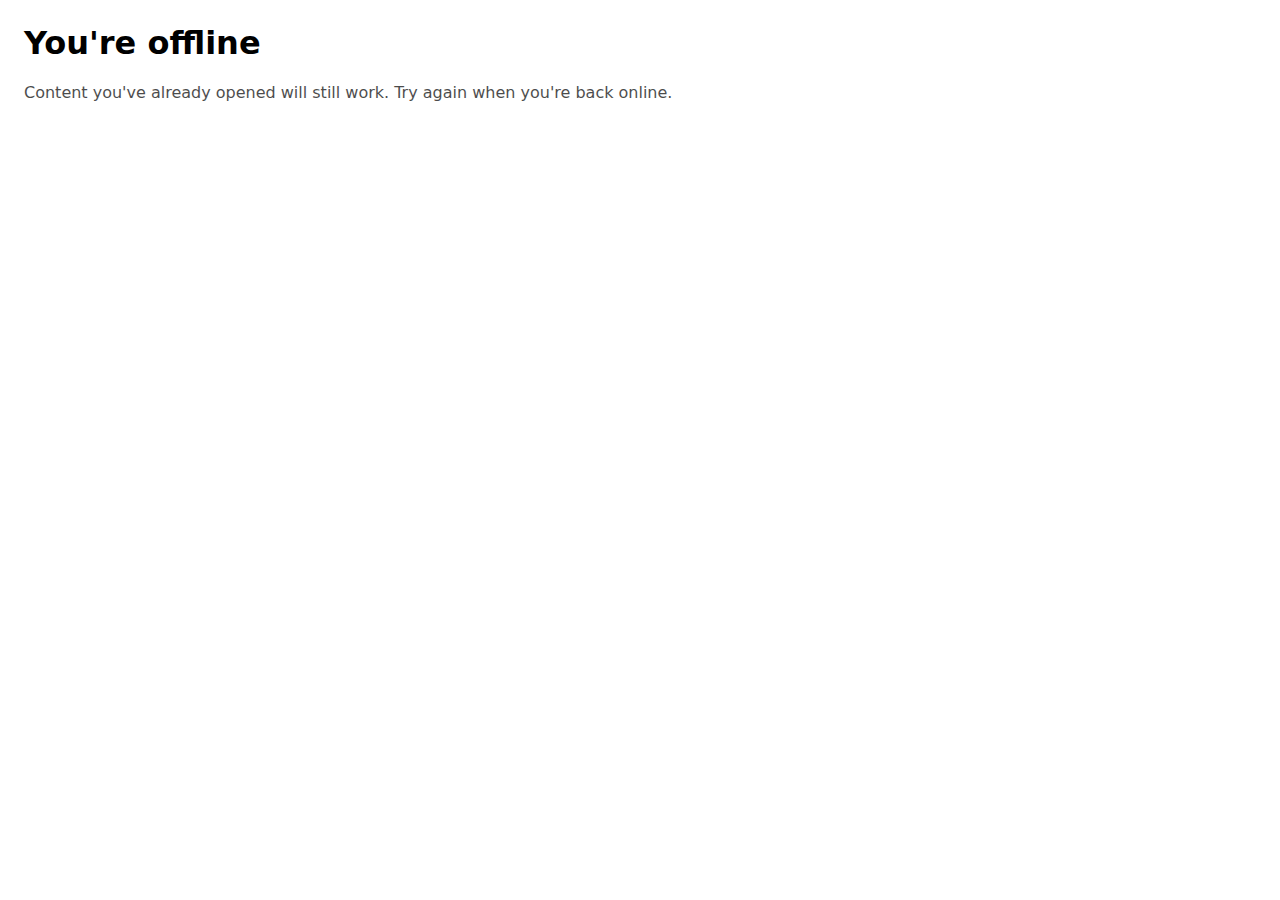
<file: offline.html>
<!doctype html>
<html lang="en">
<meta charset="utf-8" />
<meta name="viewport" content="width=device-width, initial-scale=1" />
<title>Offline</title>
<style>
    body {
        font-family: system-ui;
        margin: 24px
    }

    .muted {
        opacity: .7
    }
</style>
<h1>You're offline</h1>
<p class="muted">Content you've already opened will still work. Try again when you're back online.</p>
</file>
